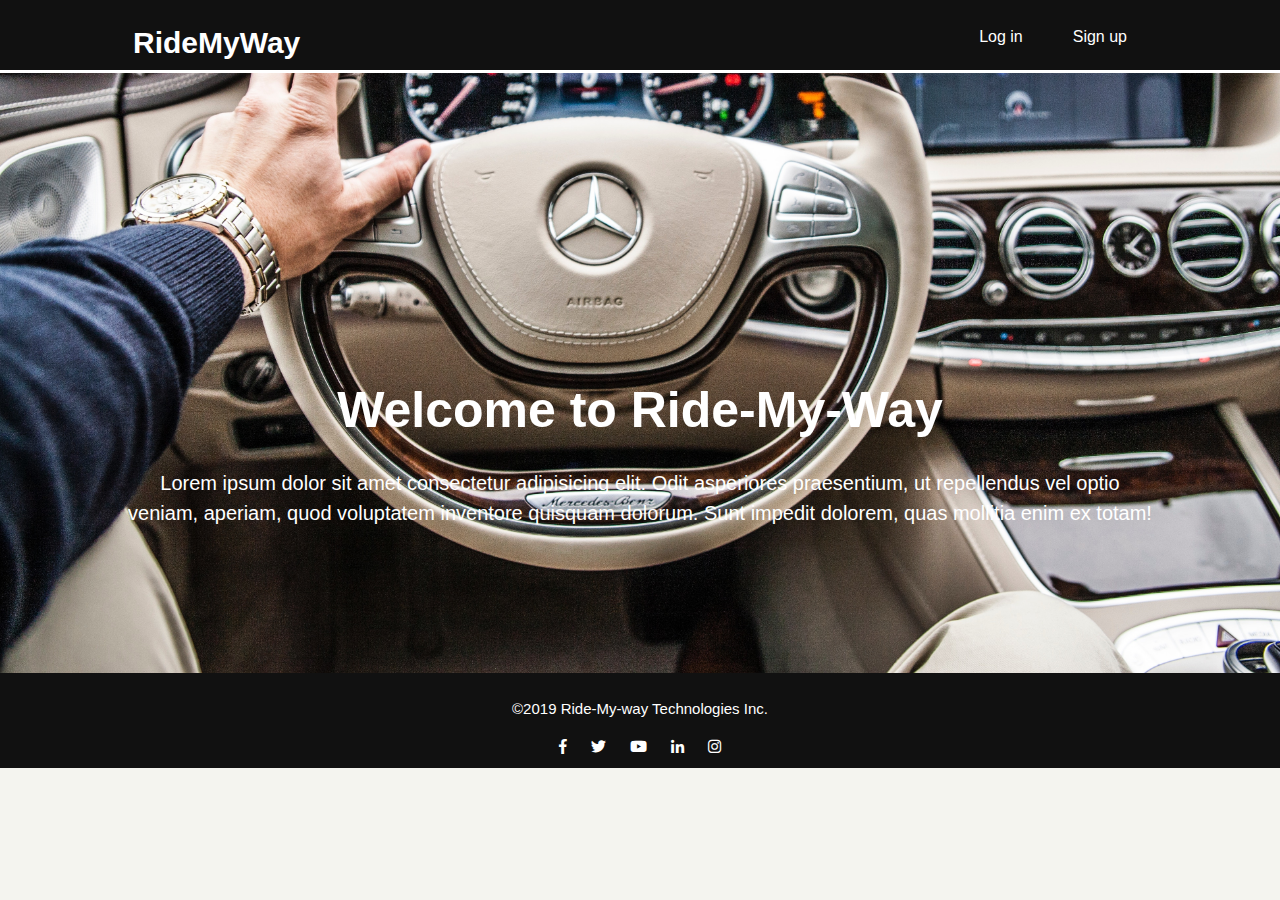
<file: index.html>
<!DOCTYPE html>
<html lang="en">
<head>
    <meta charset="UTF-8">
    <meta name="viewport" content="width=device-width, initial-scale=1.0">
    <meta http-equiv="X-UA-Compatible" content="ie=edge">
    <link rel="stylesheet" href="web-fonts-with-css/css/fontawesome-all.min.css">
    <link rel="stylesheet" href="./css/style.css">
    <title>Ride-My-Way | Welcome</title>
</head>
<body>
    <header>
        <div class="container">
            <div id="brand">
                <h1><span class="highlights">RideMyWay</span></h1>
            </div>
            <nav>
                    <ul>
                        <li><a href="login.html">Log in</a></li>
                        <li class="current"><a href="signup.html">Sign up</a></li>
                    </ul>
            </nav>
        </div>
    </header>

    <section id="showcase">
        <div class="container">
            <div>
                <h1>Welcome to Ride-My-Way</h1>
                <p>Lorem ipsum dolor sit amet consectetur adipisicing elit. Odit asperiores praesentium, ut repellendus vel optio veniam, aperiam, quod voluptatem inventore quisquam dolorum. Sunt impedit dolorem, quas mollitia enim ex totam!</p>
            </div>
        </div>
    </section>

    <!-- <section id="carousel">
        <div class="container">
            <div>
                <img src=""/>
            </div>
        </div>
    </section> -->

    <section>
        <footer>
            <p>&copy;2019 Ride-My-way Technologies Inc.</p>
            <div class="links">
                <a href="www.facebook.com/ridemyway"><i class="fab fa-facebook-f"></i></a>
                <a href="www.twitter.com/ridemyway"><i class="fab fa-twitter"></i></a>
                <a href="www.youtube.com/ridemyway"><i class="fab fa-youtube"></i></a>
                <a href="www.linkedin.com/ridemyway"><i class="fab fa-linkedin-in"></i></a>
                <a href="www.instagram.com/ridemyway"><i class="fab fa-instagram"></i></a>
            </div>
        </footer>
        
    </section>
</body>
</html>
</file>
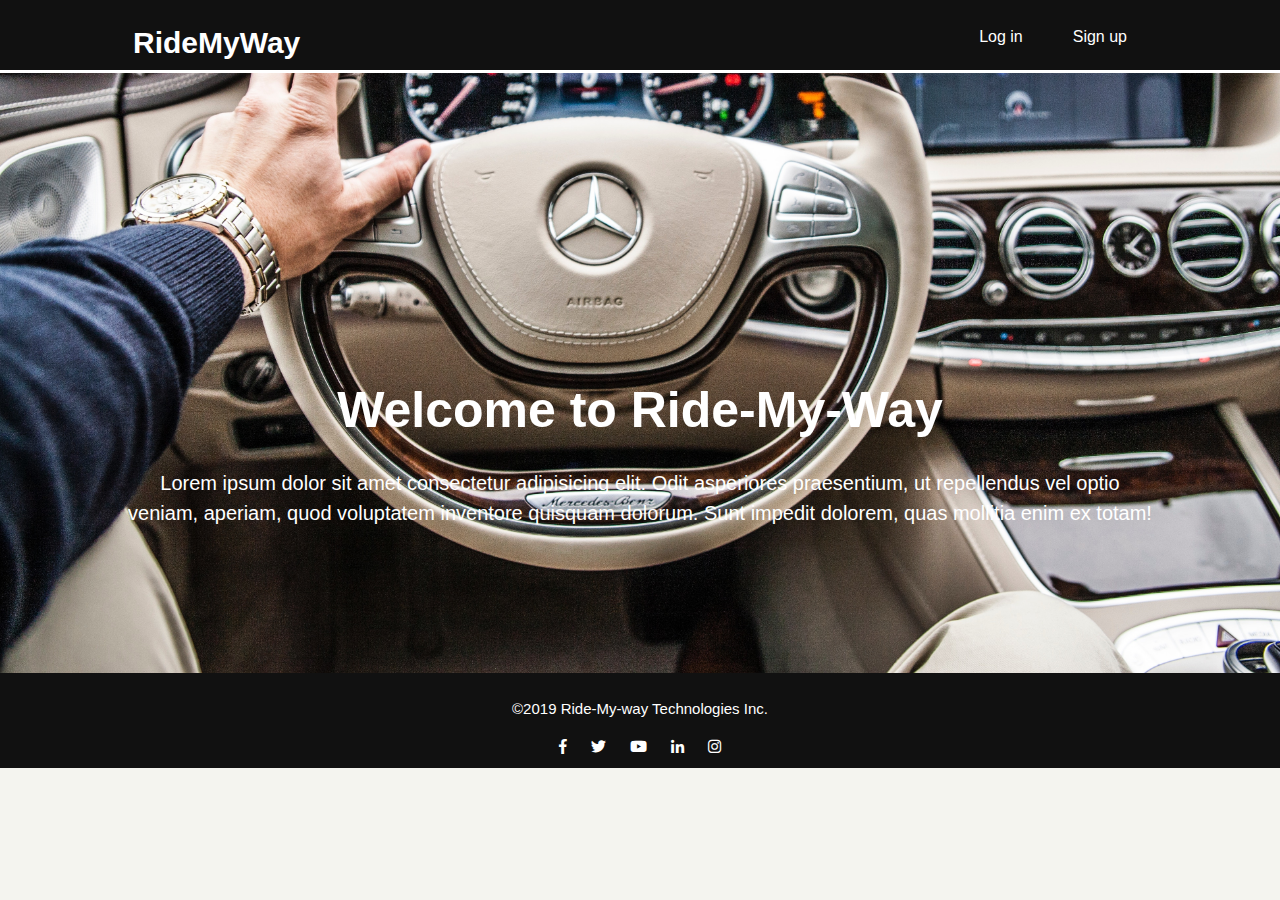
<file: ui/index.html>
<!DOCTYPE html>
<html lang="en">
<head>
    <meta charset="UTF-8">
    <meta name="viewport" content="width=device-width, initial-scale=1.0">
    <meta http-equiv="X-UA-Compatible" content="ie=edge">
    <link rel="stylesheet" href="web-fonts-with-css/css/fontawesome-all.min.css">
    <link rel="stylesheet" href="./css/home.css">
    <title>Ride-My-Way | Welcome</title>
</head>
<body>
    <header>
        <div class="container">
            <div id="brand">
                <h1><span class="highlights">RideMyWay</span></h1>
            </div>
            <nav>
                    <ul>
                        <li><a href="login.html">Log in</a></li>
                        <li class="current"><a href="signup.html">Sign up</a></li>
                    </ul>
            </nav>
        </div>
    </header>

    <section id="showcase">
        <div class="container">
            <div>
                <h1>Welcome to Ride-My-Way</h1>
                <p>Lorem ipsum dolor sit amet consectetur adipisicing elit. Odit asperiores praesentium, ut repellendus vel optio veniam, aperiam, quod voluptatem inventore quisquam dolorum. Sunt impedit dolorem, quas mollitia enim ex totam!</p>
            </div>
        </div>
    </section>

    <!-- <section id="carousel">
        <div class="container">
            <div>
                <img src=""/>
            </div>
        </div>
    </section> -->

    <section>
        <footer>
            <p>&copy;2019 Ride-My-way Technologies Inc.</p>
            <div class="links">
                <a href="www.facebook.com/ridemyway"><i class="fab fa-facebook-f"></i></a>
                <a href="www.twitter.com/ridemyway"><i class="fab fa-twitter"></i></a>
                <a href="www.youtube.com/ridemyway"><i class="fab fa-youtube"></i></a>
                <a href="www.linkedin.com/ridemyway"><i class="fab fa-linkedin-in"></i></a>
                <a href="www.instagram.com/ridemyway"><i class="fab fa-instagram"></i></a>
            </div>
        </footer>
        
    </section>
</body>
</html>
</file>
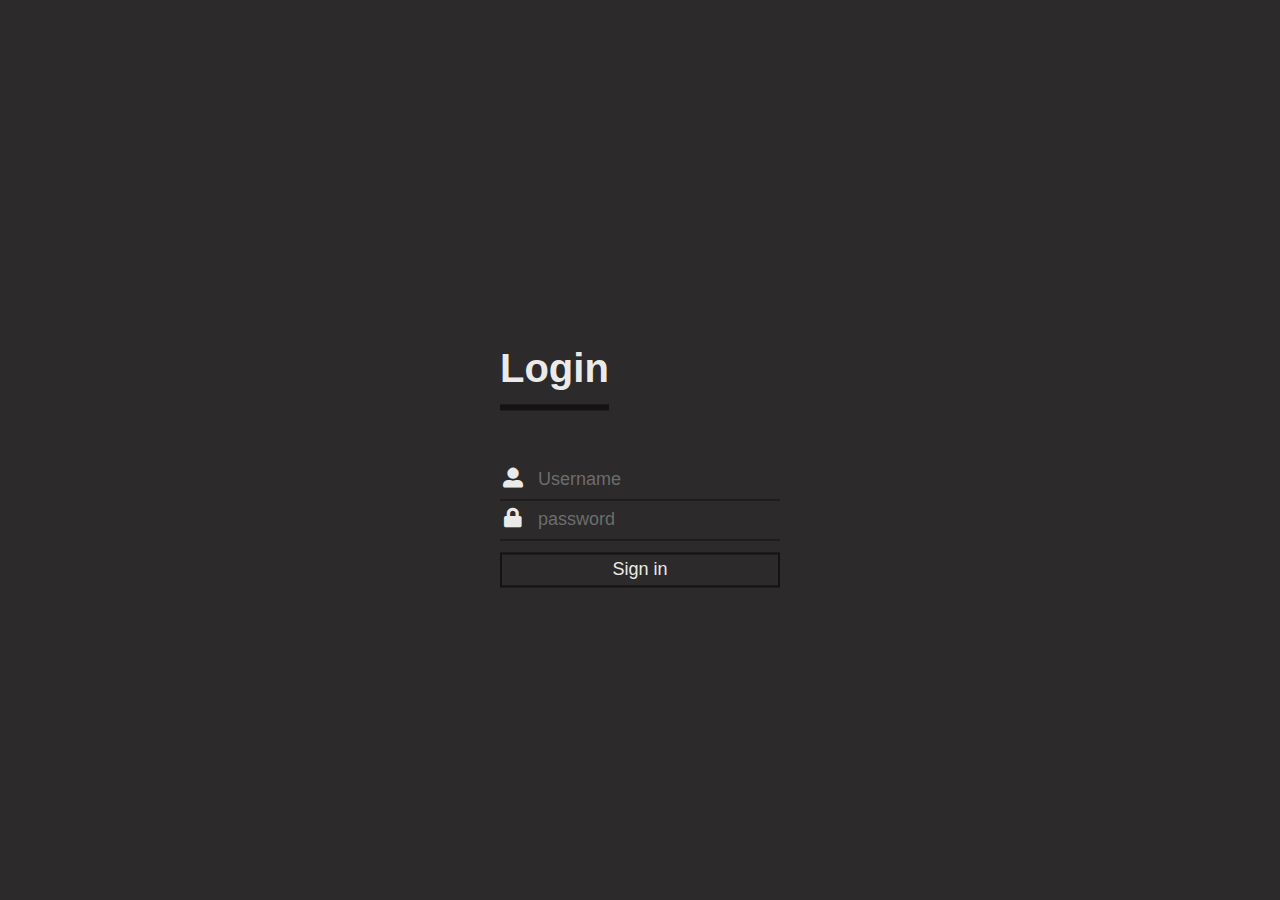
<file: ui/login.html>
<!DOCTYPE html>
<html lang="en">
<head>
    <meta charset="UTF-8">
    <meta name="viewport" content="width=device-width, initial-scale=1.0">
    <meta http-equiv="X-UA-Compatible" content="ie=edge">
    <link rel="stylesheet" href="web-fonts-with-css/css/fontawesome-all.min.css">
    <link rel="stylesheet" href="./css/login.css">
    <title>Login</title>
</head>
<body>
        <div class="login-box">
                <h2>Login</h2>
                <div class="text-box">
                    <i class="fas fa-user-alt" aria-hidden="true"></i>
                    <input type="text" placeholder="Username" name="" value=""/>
                </div>
        
                <div class="text-box">
                    <i class="fas fa-lock"></i>
                    <input type="password" placeholder="password" name="" value=""/>
                </div>
        
                <input class="btn" type="button" name="" value="Sign in"/>
        </div>
</body>
</html>
</file>
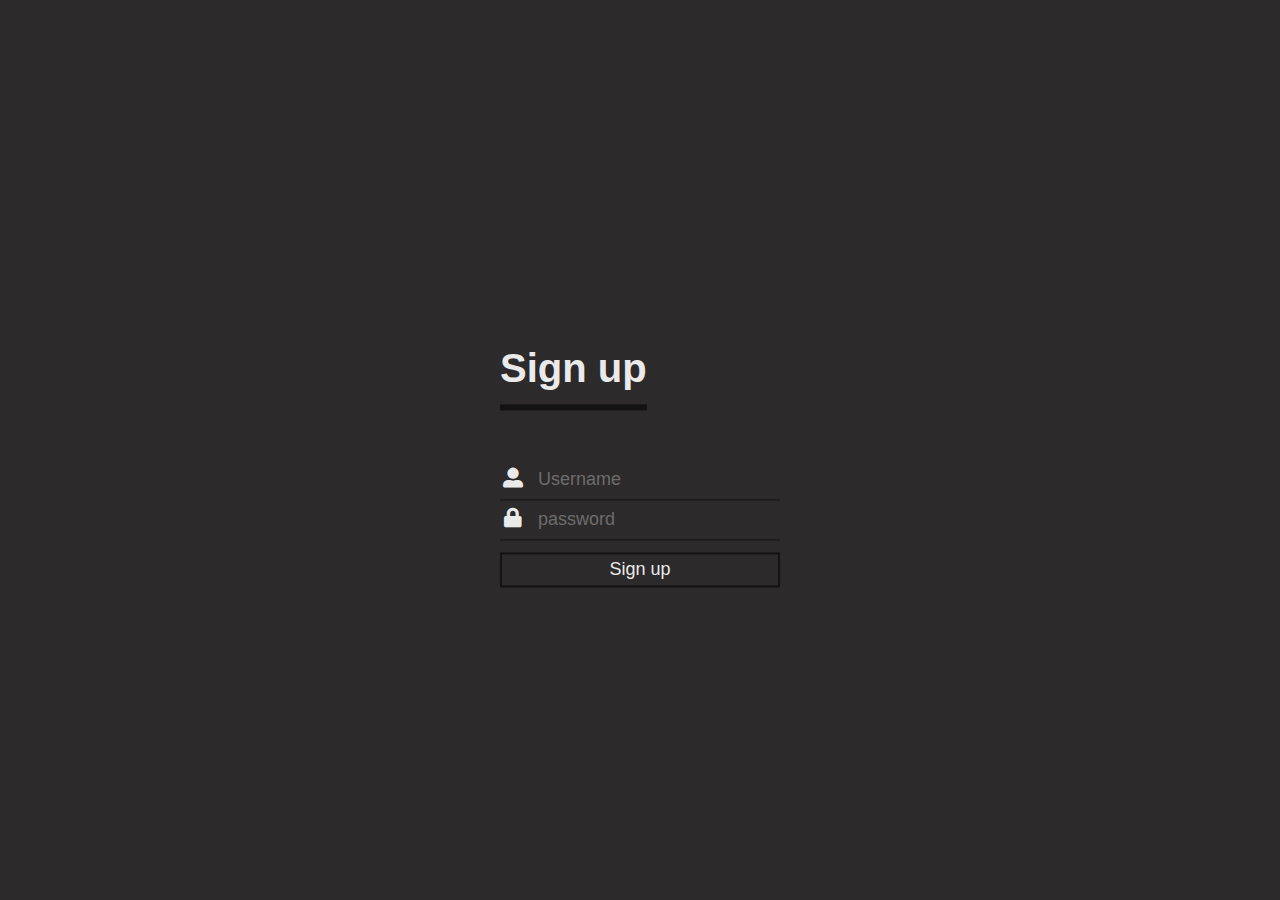
<file: ui/signup.html>
<!DOCTYPE html>
<html lang="en">
<head>
    <meta charset="UTF-8">
    <meta name="viewport" content="width=device-width, initial-scale=1.0">
    <meta http-equiv="X-UA-Compatible" content="ie=edge">
    <link rel="stylesheet" href="web-fonts-with-css/css/fontawesome-all.min.css">
    <link rel="stylesheet" href="./css/signup.css">
    <title>Login</title>
</head>
<body>
        <div class="login-box">
                <h2>Sign up</h2>
                <div class="text-box">
                    <i class="fas fa-user-alt" aria-hidden="true"></i>
                    <input type="text" placeholder="Username" name="" value=""/>
                </div>
        
                <div class="text-box">
                    <i class="fas fa-lock"></i>
                    <input type="password" placeholder="password" name="" value=""/>
                </div>
        
                <input class="btn" type="button" name="" value="Sign up"/>
        </div>
</body>
</html>
</file>
<file: css/style.css>
body{
    margin: 0;
    padding: 0;
    font: 15px/1.5 arial, helvetica, sans-serif;
    background-color: #f4f4ef;
}

/* Globals */
.container{
    width: 80%;
    margin: auto;
    overflow: hidden;
}

ul{
    margin: 0;
    padding: 0;
}

/* header */
header {
    background-color: #111111;
    color: #ffffff;
    padding-top: 15px;
    min-height: 30px;
    border-bottom: #ffffff solid 3px;
}

header li {
    float: left;
    display: inline;
    margin: 0 25px 0 25px;
}

header a {
    text-decoration: none;
    color: #ffffff;
    font-size: 16px;
}

header #brand {
    float: left;
}

header #brand h1 {
    margin: 5px;
}

header nav {
    float: right;
    margin-top: 10px;
}

/* header .current a {
    color: #9feef2;
    font-weight: bold;
} */

header a:hover {
    color: #cccccc;
    font-weight: bold;
}

/* showcase */
#showcase {
    min-height: 400px;
    height: 600px;
    background: url('../img/ride-my-way-showcase.jpg') no-repeat 0 -250px;
    text-align: center;
    color: #ffffff;
    background-size: cover;
}

#showcase h1 {
    margin-top: 300px;
    font-size: 50px;
    font-weight: bold;
    margin-bottom: 10px;
}

#showcase p {
    font-size: 20px;
}


footer {
    margin-top: 0;
    padding: 10px;
    color: #ffffff;
    background-color: #111111;
    text-align: center;
}

footer .links{
    text-align: center;
}

footer a{
    text-decoration: none;
    padding: 10px;
    color: #ffffff;
}
</file>
<file: ui/css/home.css>
body{
    margin: 0;
    padding: 0;
    font: 15px/1.5 arial, helvetica, sans-serif;
    background-color: #f4f4ef;
}

/* Globals */
.container{
    width: 80%;
    margin: auto;
    overflow: hidden;
}

ul{
    margin: 0;
    padding: 0;
}

/* header */
header {
    background-color: #111111;
    color: #ffffff;
    padding-top: 15px;
    min-height: 30px;
    border-bottom: #ffffff solid 3px;
}

header li {
    float: left;
    display: inline;
    margin: 0 25px 0 25px;
}

header a {
    text-decoration: none;
    color: #ffffff;
    font-size: 16px;
}

header #brand {
    float: left;
}

header #brand h1 {
    margin: 5px;
}

header nav {
    float: right;
    margin-top: 10px;
}

/* header .current a {
    color: #9feef2;
    font-weight: bold;
} */

header a:hover {
    color: #cccccc;
    font-weight: bold;
}

/* showcase */
#showcase {
    min-height: 400px;
    height: 600px;
    background: url('../img/ride-my-way-showcase.jpg') no-repeat 0 -250px;
    text-align: center;
    color: #ffffff;
    background-size: cover;
}

#showcase h1 {
    margin-top: 300px;
    font-size: 50px;
    font-weight: bold;
    margin-bottom: 10px;
}

#showcase p {
    font-size: 20px;
}


footer {
    margin-top: 0;
    padding: 10px;
    color: #ffffff;
    background-color: #111111;
    text-align: center;
}

footer .links{
    text-align: center;
}

footer a{
    text-decoration: none;
    padding: 10px;
    color: #ffffff;
}

/* login css */
.login-container{
    background: url('../img/login-background.jpg') no-repeat 0 -250px;
}
</file>
<file: ui/css/login.css>
body{
    margin: 0;
    padding: 0;
    font-family: sans-serif;
    background: #2c2a2a;
    opacity: 0.9;
    /* background: url('../img/login-background.jpg') no-repeat; */
    background-size: cover;
}

.login-box{
    width: 280px;
    position: absolute;
    top: 50%;
    left: 50%;
    transform: translate(-50%,-50%);
    color: #ffffff;
}

.login-box h2{
    float: left;
    font-size: 40px;
    border-bottom: 6px solid #111111;
    margin-bottom: 50px;
    padding: 13px 0;
}

.text-box{
    width: 100%;
    overflow: hidden;
    font-size: 20px;
    padding: 8px 0;
    border-bottom: 1px solid #111111;
}

.text-box i{
    width: 26px;
    float: left;
    text-align: center;
}

.text-box input{
    border: none;
    outline: none;
    background: none;
    color: #111111;
    font-size: 18px;
    width: 80%;
    float: left;
    margin: 0 10px;
}

.btn{
    width: 100%;
    background: none;
    border: 2px solid #111111;
    color: #ffffff;
    padding: 5px;
    font-size: 18px;
    cursor: pointer;
    margin: 12px 0;
}
</file>
<file: ui/css/signup.css>
body{
    margin: 0;
    padding: 0;
    font-family: sans-serif;
    background: #2c2a2a;
    opacity: 0.9;
    /* background: url('../img/login-background.jpg') no-repeat; */
    background-size: cover;
}

.login-box{
    width: 280px;
    position: absolute;
    top: 50%;
    left: 50%;
    transform: translate(-50%,-50%);
    color: #ffffff;
}

.login-box h2{
    float: left;
    font-size: 40px;
    border-bottom: 6px solid #111111;
    margin-bottom: 50px;
    padding: 13px 0;
}

.text-box{
    width: 100%;
    overflow: hidden;
    font-size: 20px;
    padding: 8px 0;
    border-bottom: 1px solid #111111;
}

.text-box i{
    width: 26px;
    float: left;
    text-align: center;
}

.text-box input{
    border: none;
    outline: none;
    background: none;
    color: #111111;
    font-size: 18px;
    width: 80%;
    float: left;
    margin: 0 10px;
}

.btn{
    width: 100%;
    background: none;
    border: 2px solid #111111;
    color: #ffffff;
    padding: 5px;
    font-size: 18px;
    cursor: pointer;
    margin: 12px 0;
}
</file>
